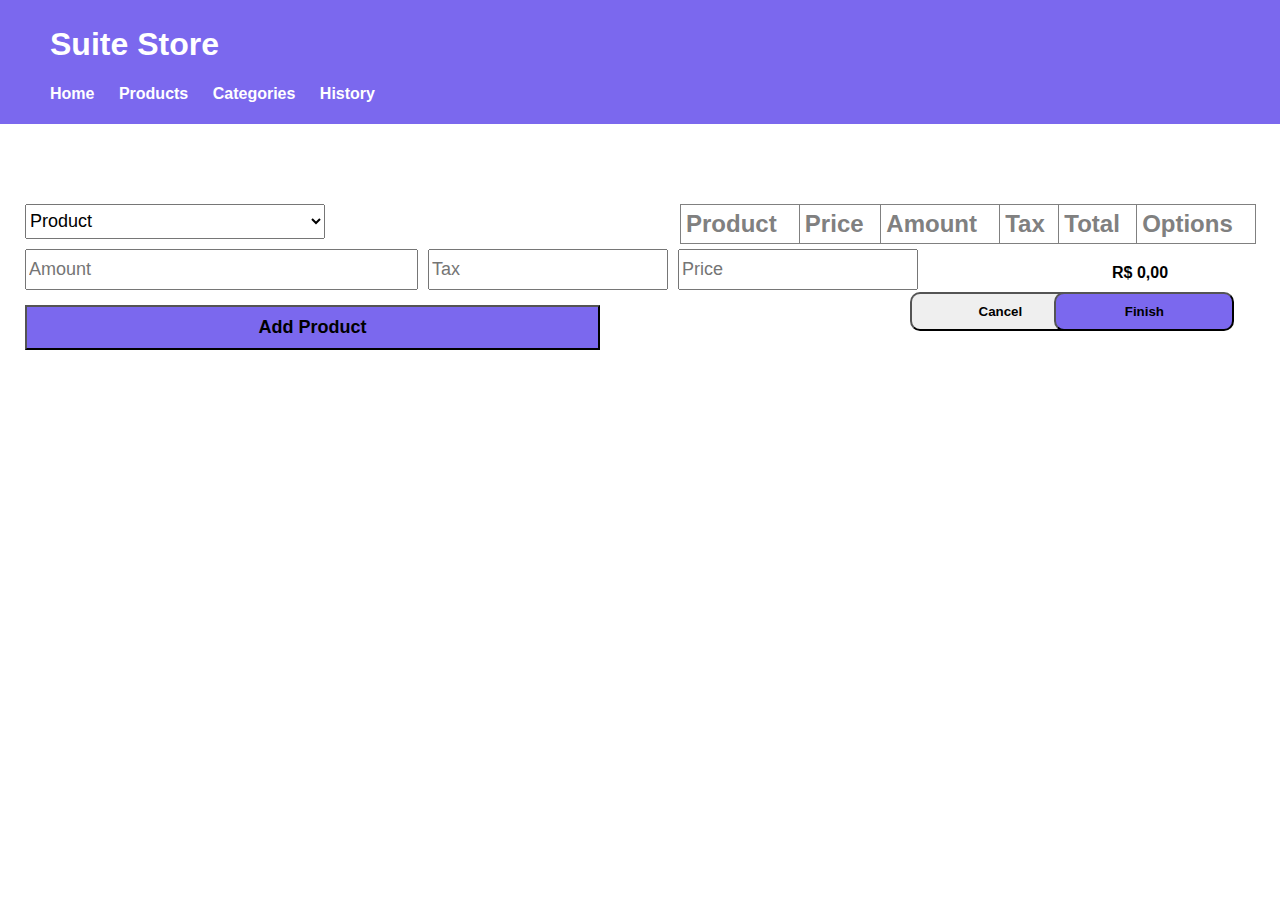
<file: Desafio/index.html>
<!DOCTYPE html>
<html lang="en">

<head>
    <meta charset="UTF-8">
    <meta name="viewport" content="width=device-width, initial-scale=1.0">
    <link rel="stylesheet" href="style.css">
    <title>Suite Store</title>
</head>
<header>
    <h1>Suite Store</h1>
    <nav>
        <ul>
            <li><a href="index.html">Home</a></li>
            <li><a href="products.html">Products</a></li>
            <li><a href="categories.html">Categories</a></li>
            <li><a href="history.html">History</a></li>
        </ul>
    </nav>
</header>

<body>
    <main>
        <div class="ProductAdd">
            <div class="Product">
                <div>
                    <select name="" id="select-p" onchange="associaInput()">
                        <option disabled selected hidden>Product</option>
                    </select>
                </div>
            </div>
            <div class="SubIs">
                <div><input type="number" id="amount" placeholder="Amount" min="1"
                        oninput="this.value = Math.abs(this.value)"></div>
                <div><input type="text" id="tax" placeholder="Tax" readonly></div>
                <div><input type="text" id="price2" placeholder="Price" readonly></div>
            </div>
            <div class="Add">
                <button onclick="Salvar()">Add Product</button>
            </div>
        </div>
        </div>
        <div class="tableP">
            <table>
                <thead>
                    <tr>
                        <th class="hometh" id="ccollun"><b>Product</b></th>
                        <th class="hometh" id="ccollun"><b>Price</b></th>
                        <th class="hometh" id="ccollun"><b>Amount</b></th>
                        <th class="hometh" id="ccollun"><b>Tax</b></th>
                        <th class="hometh" id="ccollun"><b>Total</b></th>
                        <th class="hometh" id="ccollun"><b>Options</b></th>
                    </tr>
                </thead>
                <tbody id="productList"></tbody>
            </table>

            <div>
                <div id="total"></div>
            </div>
            <div>
                <input class="Cancel" type="button" value="Cancel">
                <button id="finish" onclick="Finish()">Finish</button>
            </div>
        </div>
        <script>
            const cartList = []
            function loadCart() {
                const dataCart = JSON.parse(localStorage.getItem('cart'))
                cartList.push(...dataCart)
                showCartProducts()
            }

            function total() {
                return document.getElementById("total").innerText;
            }

            function getProduct() {
                var produto = JSON.parse(localStorage.getItem('Products')) || [];
                var select = document.getElementById('select-p');

                produto.forEach(CG => {
                    var option = document.createElement("option");
                    option.value = JSON.stringify(CG);
                    option.innerText = JSON.stringify(CG.product);
                    select.append(option);
                });
            }

            function TotalPrice() {
                let cart = JSON.parse(localStorage.getItem('cart'));
                let total = 0;

                if (cart) {
                    cart.forEach((item) => {
                        let price = parseFloat(item.price);
                        let amount = parseInt(item.amount);
                        let tax = parseFloat(item.tax);

                        if ((price) && (amount) && (tax)) {
                            let itemTotal = ((price * amount) * (1 + tax / 100));
                            total += parseFloat(itemTotal);
                        }
                    });
                }

                document.getElementById('total').innerText = total.toLocaleString('pt-br', { style: 'currency', currency: 'BRL' });
            }


            function Salvar() {
    var amount = document.getElementById('amount').value;
    var tax = document.getElementById('tax').value;
    var price = document.getElementById('price2').value;
    var Pptc = document.getElementById('select-p').value;
    const Nproduct = JSON.parse(Pptc);

    const cart = JSON.parse(localStorage.getItem("cart")) || [];
    const existingProductIndex = cart.findIndex(item => item.Nproduct.product === Nproduct.product);

    if (existingProductIndex !== -1) {
        alert("This product is already in the cart.");
        return;
    }

    if (parseInt(amount) > Nproduct.amount) {
        alert("Selected quantity exceeds available quantity of the product.");
        return;
    }

    var total = ((price * amount) * (1 + tax / 100)).toFixed(2);

    cart.push({ amount, price, tax, Nproduct, total });
    localStorage.setItem("cart", JSON.stringify(cart));

    let products = JSON.parse(localStorage.getItem('Products')) || [];
    products.forEach(product => {
        if (product.product === Nproduct.product) {
            product.amount -= amount;
        }
    });
    localStorage.setItem('Products', JSON.stringify(products));

    renderItem({ Nproduct, amount, price, tax, total });
    TotalPrice();
}


            function renderItem(HP) {
                const price = parseFloat(HP.price);
                const amount = parseInt(HP.amount);
                const tax = parseFloat(HP.tax);
                console.log(HP)
                if (isNaN(price) || isNaN(amount) || isNaN(tax)) {
                    console.error("One or more values are not valid numbers.");
                    return;
                }

                const total = ((price * amount) * (1 + tax / 100)).toFixed(2);

                let table = document.getElementById('productList');
                let tr = document.createElement('tr');
                tr.innerHTML = `
        <td class="hometd" id="pcollun">${HP.Nproduct?.product}</td>
        <td class="hometd" id="pcollun">${price}</td>
        <td class="hometd amount" id="ccollun2">${amount}</td>
        <td class="hometd" id="ccollun2">${tax}%</td>
        <td class="hometd" id="ccollun2">R$${total}</td>
        <td class="hometd" id="ccollun3"><button onclick='removeItem(this)' id='delete'>Delete</button></td>
    `
                console.log(typeof price);
                table.appendChild(tr);
            }

            function getItems() {
                const items = JSON.parse(localStorage.getItem('cart')) || [];
                items.forEach(item => renderItem(item));
            }

            function removeItem(button) {
                let row = button.parentNode.parentNode;
                let productName = row.cells[0].innerText;
                let productAmount = row.cells[2].innerText;
                let products = JSON.parse(localStorage.getItem('Products')) || [];

                products.forEach(product => {
                    if (product.product === productName) {
                        product.amount += parseInt(productAmount);
                    }
                });

                let carts = JSON.parse(localStorage.getItem('cart')) || [];
                let newCart = carts.filter(cart => cart.Nproduct.product !== productName);
                localStorage.setItem('Products', JSON.stringify(products));
                localStorage.setItem('cart', JSON.stringify(newCart));

                row.remove();
                TotalPrice();
            }

            function associaInput() {
                const amountInput = document.getElementById("amount");
                const selectedAmount = parseInt(amountInput.value);
                const Pptc = document.getElementById("select-p").value;
                const Nproduct = JSON.parse(Pptc);

                if (selectedAmount > Nproduct.amount) {
                    alert("Quantidade selecionada excede a quantidade disponível do produto.");
                    amountInput.value = Nproduct.amount;
                }

                const tax2 = Nproduct.Ncategory?.tax || 0;
                const price2 = Nproduct.unit || 0;
                document.getElementById('price2').value = `${price2}`;
                document.getElementById('tax').value = `${tax2}`;

                if (selectedAmount === Nproduct.amount) {
                    let products = JSON.parse(localStorage.getItem('Products')) || [];
                    products.forEach(product => {
                        if (product.product === Nproduct.product) {
                            product.amount = 0;
                        }
                    });
                    localStorage.setItem('Products', JSON.stringify(products));
                }
            }

            function newID() {
                return Math.floor(Math.random() * 100)

            }

            function Finish() {
                let cart = JSON.parse(localStorage.getItem('cart'));
                cartList.push({
                    code: newID(),
                    products: [...cart],
                    TotalPrice: total(),
                    totaltax: tax.value,
                }), console.log(tax)

                localStorage.setItem("history", JSON.stringify(cartList))


                localStorage.removeItem('cart');
                document.getElementById("productList").innerHTML = "";
                document.getElementById("total").textContent = "";
            }
            // function Finish(){
            //     let history = JSON.parse(localStorage.getItem('history')) || [];
            //     let cart = JSON.parse(localStorage.getItem('cart'));
            //     var code = JSON.parse(localStorage.getItem('Products')) || [];



            //     if (localStorage.getItem('history') === null) {
            //         localStorage.setItem('history', JSON.stringify([cart]));
            //     } else {
            //         localStorage.setItem('history', JSON.stringify([...JSON.parse(localStorage.getItem('history')), cart]));
            //     }

            //     localStorage.removeItem('cart');
            //     document.getElementById("productList").innerHTML = "";
            //     document.getElementById("total").textContent = "";
            // }

            TotalPrice();
            getItems();
            getProduct();
        </script>
</body>

</html>
</file>
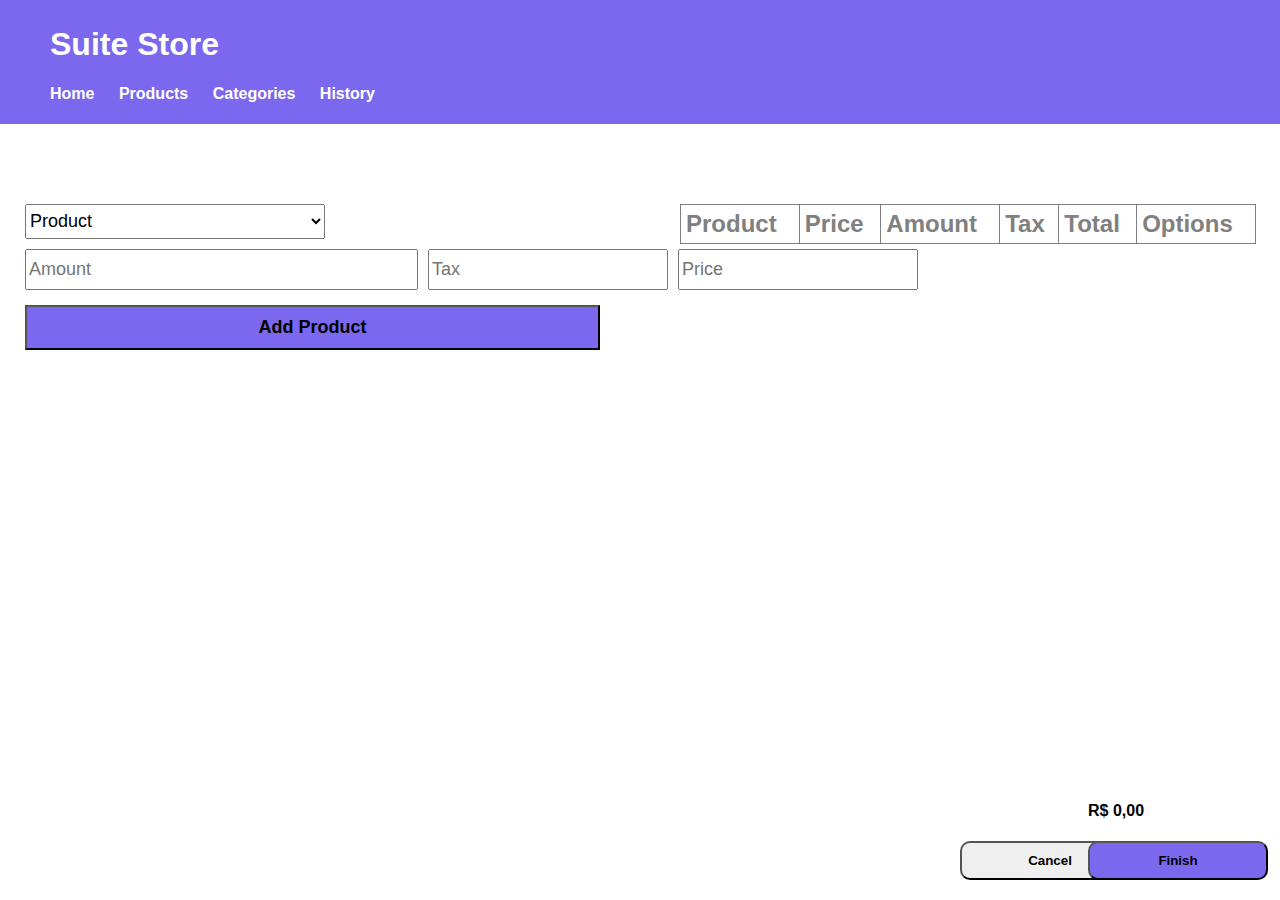
<file: Desafio/Desafio/index.html>
<!DOCTYPE html>
<html lang="en">
<head>
    <meta charset="UTF-8">
    <meta name="viewport" content="width=device-width, initial-scale=1.0">
    <link rel="stylesheet" href="style.css">
    <title>Suite Store</title>
</head>
<header>
    <h1>Suite Store</h1>
    <nav>
        <ul>
            <li><a href="index.html">Home</a></li>
            <li><a href="products.html">Products</a></li>
            <li><a href="categories.html">Categories</a></li>
            <li><a href="history.html">History</a></li>
        </ul>
    </nav>
</header>
<body>
    <main>
        <div class="ProductAdd">
            <div class="Product">
                <div>
                    <select name="" id="select-p" onchange="associaInput()">
                        <option disabled selected hidden>Product</option>
                    </select>
                </div>
            </div>
            <div class="SubIs">
                <div><input type="number" id="amount" placeholder="Amount" min="1" oninput="this.value = Math.abs(this.value)"></div>
                <div><input type="text" id="tax" placeholder="Tax" readonly></div>
                <div><input type="text" id="price2" placeholder="Price" readonly></div>
            </div>
            <div class="Add">
                <button onclick="Salvar()">Add Product</button>
            </div>
        </div>
    </div>
    <div class="tableP">
        <table>
            <thead>
                <tr>
                    <th class="hometh" id="ccollun"><b>Product</b></th>
                    <th class="hometh" id="ccollun"><b>Price</b></th>
                    <th class="hometh" id="ccollun"><b>Amount</b></th>
                    <th class="hometh" id="ccollun"><b>Tax</b></th>
                    <th class="hometh" id="ccollun"><b>Total</b></th>
                    <th class="hometh" id="ccollun"><b>Options</b></th>
                </tr>
            </thead>
            <tbody id="productList"></tbody>
        </table>
    
        <div id="total"></div>
        <div>
            <input class="Cancel" type="button" value="Cancel">
            <button id="finish" onclick="Finish()">Finish</button>
        </div>
    </div>
    <script>
        function getProduct() {
            var produto = JSON.parse(localStorage.getItem('Products')) || [];
            var select = document.getElementById('select-p');

            produto.forEach(CG => {
                var option = document.createElement("option");
                option.value = JSON.stringify(CG);
                option.innerText = JSON.stringify(CG.product);
                select.append(option);
            });
        }
        
        function TotalPrice() {
    let cart = JSON.parse(localStorage.getItem('cart'));
    let total = 0;

    if (cart) {
        cart.forEach((item) => {
            let price = parseFloat(item.price);
            let amount = parseInt(item.amount);
            let tax = parseFloat(item.tax);

            if (!isNaN(price) && !isNaN(amount) && !isNaN(tax)) {
                let itemTotal = ((price * amount) * (1 + tax / 100)).toFixed(2);
                total += parseFloat(itemTotal);
            }
        });
    }
    
    document.getElementById('total').innerText = total.toLocaleString('pt-br', { style: 'currency', currency: 'BRL' });
}


function Salvar() {
    var amount = document.getElementById('amount').value;
    var tax = document.getElementById('tax').value;
    var price = document.getElementById('price2').value;
    var Pptc = document.getElementById('select-p').value;
    const Nproduct = JSON.parse(Pptc);

    if (parseInt(amount) > Nproduct.amount) {
        alert("Quantidade selecionada excede a quantidade disponível do produto.");
        return; 
    }

    var total = ((price * amount) * (1 + tax / 100)).toFixed(2);

    var cart = JSON.parse(localStorage.getItem("cart")) || [];
    cart.push({ amount, price, tax, Nproduct, total });
    localStorage.setItem("cart", JSON.stringify(cart));

    let products = JSON.parse(localStorage.getItem('Products')) || [];
    products.forEach(product => {
        if (product.product === Nproduct.product) {
            product.amount -= amount;
        }
    });
    localStorage.setItem('Products', JSON.stringify(products));

    renderItem({ Nproduct, amount, price, tax, total });
    TotalPrice();
}

function renderItem(HP) {
    const price = parseFloat(HP.price);
    const amount = parseInt(HP.amount);
    const tax = parseFloat(HP.tax);
    
    if (isNaN(price) || isNaN(amount) || isNaN(tax)) {
        console.error("One or more values are not valid numbers.");
        return;
    }
    
    const total = ((price * amount) * (1 + tax / 100)).toFixed(2);

    let table = document.getElementById('productList');
    let tr = document.createElement('tr');
    tr.innerHTML = `
        <td class="hometd" id="pcollun">${HP.Nproduct?.product}</td>
        <td class="hometd" id="pcollun">${price}</td>
        <td class="hometd amount" id="ccollun2">${amount}</td>
        <td class="hometd" id="ccollun2">${tax}%</td>
        <td class="hometd" id="ccollun2">R$${total}</td>
        <td class="hometd" id="ccollun2"><button onclick='removeItem(this)' id='delete'>Delete</button></td>
    `;
    table.appendChild(tr);
}

        function getItems() {
            const items = JSON.parse(localStorage.getItem('cart')) || [];
            items.forEach(item => renderItem(item));
        }

        function removeItem(button) {
            let row = button.parentNode.parentNode;
            let productName = row.cells[0].innerText;
            let productAmount = row.cells[2].innerText;
            let products = JSON.parse(localStorage.getItem('Products')) || [];

            products.forEach(product => {
                if (product.product === productName) {
                    product.amount += parseInt(productAmount);
                }
            });

            let carts = JSON.parse(localStorage.getItem('cart')) || [];
            let newCart = carts.filter(cart => cart.Nproduct.product !== productName);
            localStorage.setItem('Products', JSON.stringify(products));
            localStorage.setItem('cart', JSON.stringify(newCart));
            
            row.remove();
            TotalPrice();
        }

        function associaInput() {
    const amountInput = document.getElementById("amount");
    const selectedAmount = parseInt(amountInput.value);
    const Pptc = document.getElementById("select-p").value;
    const Nproduct = JSON.parse(Pptc);

    if (selectedAmount > Nproduct.amount) {
        alert("Quantidade selecionada excede a quantidade disponível do produto.");
        amountInput.value = Nproduct.amount;
    }

    const tax2 = Nproduct.Ncategory?.tax || 0;
    const price2 = Nproduct.unit || 0;
    document.getElementById('price2').value = `${price2}`;
    document.getElementById('tax').value = `${tax2}`;

    if (selectedAmount === Nproduct.amount) {
        let products = JSON.parse(localStorage.getItem('Products')) || [];
        products.forEach(product => {
            if (product.product === Nproduct.product) {
                product.amount = 0;
            }
        });
        localStorage.setItem('Products', JSON.stringify(products));
    }
}

        function Finish(){
            let history = JSON.parse(localStorage.getItem('history')) || [];
            let cart = JSON.parse(localStorage.getItem('cart'));
            
            if (localStorage.getItem('history') === null) {
                localStorage.setItem('history', JSON.stringify([cart]));
            } else {
                localStorage.setItem('history', JSON.stringify([...JSON.parse(localStorage.getItem('history')), cart]));
            }
            
            localStorage.removeItem('cart');
            document.getElementById("productList").innerHTML = "";
            document.getElementById("total").textContent = "";
        }
        
        TotalPrice();
        getItems();
        getProduct();
    </script>
</body>
</html>
</file>
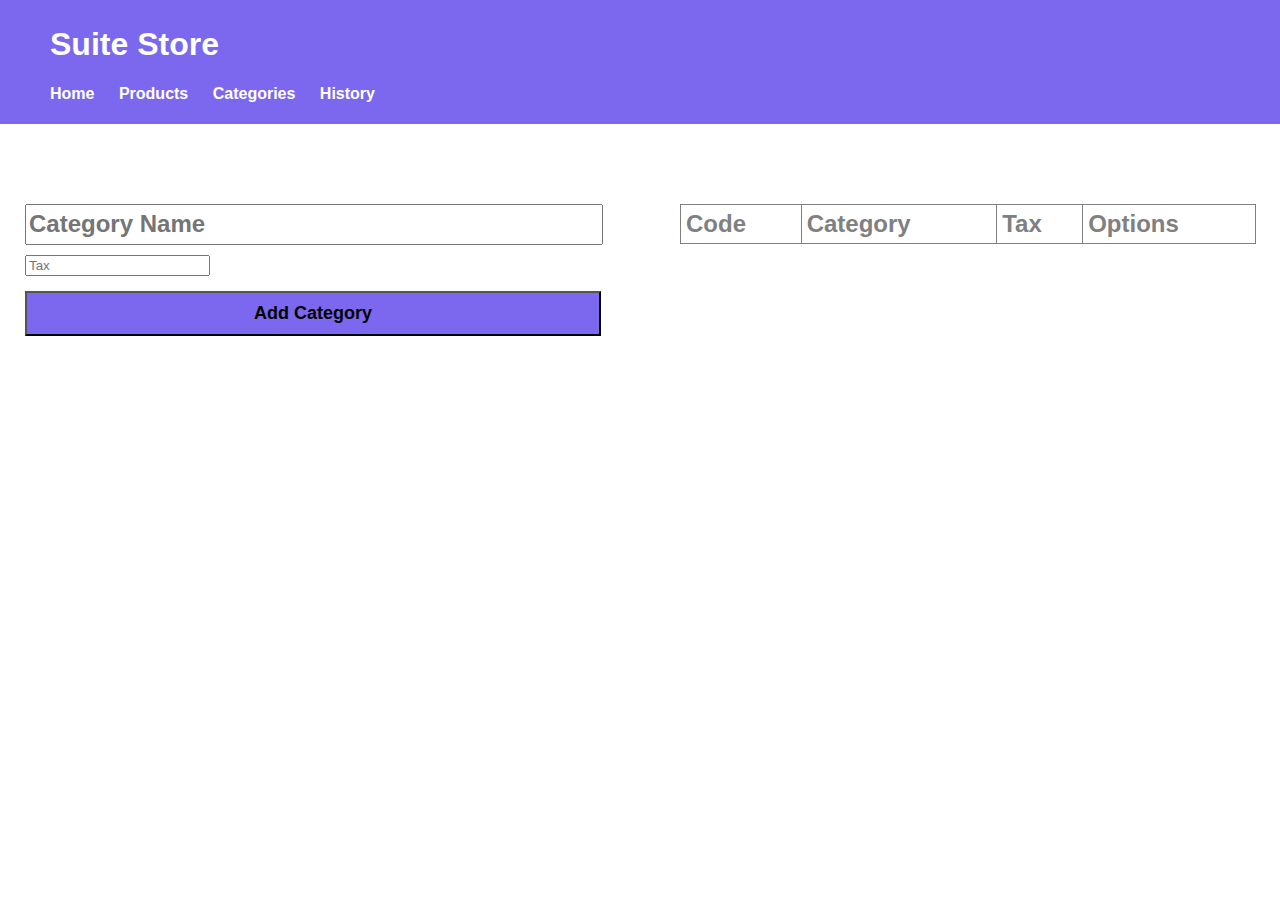
<file: Desafio/categories.html>
<!DOCTYPE html>
<html lang="en">

<head>
    <meta charset="UTF-8">
    <meta name="viewport" content="width=device-width, initial-scale=1.0">
    <link rel="stylesheet" href="style.css">
    <title>Suite Store</title>

</head>
<header>
    <h1>Suite Store</h1>
    <nav>
        <ul>
            <li><a href="index.html">Home</a></li>
            <li><a href="products.html">Products</a></li>
            <li><a href="categories.html">Categories</a></li>
            <li><a href="history.html">History</a></li>
        </ul>
    </nav>
</header>

<body>
    <main>
        <div class="CNAdd">
            <div class="CategoryName">
                <input type="text" maxlength="30" id="ctt" name="data" placeholder="Category Name"
                    oninput="removeSpecialCharacters(this)">
            </div>
            <div class="SubIs">
                <div><input type="number" name="tax" id="ctt2" placeholder="Tax" min="1"
                        oninput="this.value = Math.abs(this.value)"></div>
            </div>
            <div class="Add">
                <button onclick="Salvar()">Add Category</button>
            </div>
        </div>
        </div>
        <div class="tableP">
            <table>
                <tr>
                    <th class="hometh" id="ccollun"><b>Code</b></th>
                    <th class="hometh" id="ccollun"><b>Category</b></th>
                    <th class="hometh" id="ccollun"><b>Tax</b></th>
                    <th class="hometh" id="ccollun"><b>Options</b></th>
                </tr>
                <tbody class="tbody">

                </tbody>
            </table>
        </div>
        <script>
            function removeSpecialCharacters(input) {
                input.value = input.value.replace(/[<^>\\""//]/, '');
            }
            function removeSpecialCharFromString(str) {
                return str.replace(/[<^>\\""//]/, '');
            }

            function Salvar() {
                var categorias = JSON.parse(localStorage.getItem('Categories')) || [];
                var category = document.getElementById('ctt').value;
                var tax = document.getElementById('ctt2').value;
                var id = 0;
                for (let i = 0; i < categorias.length; i++) {
                    if (categorias[i].id >= id) {
                        id = categorias[i].id + 1
                    }
                }

                const categories = { category: removeSpecialCharFromString(category), tax, id };


                if (tax === "" || category === "") {
                    alert("Preencha todos os campos!")
                    return;
                }

                if (localStorage.getItem('Categories') == null) {
                    localStorage.setItem('Categories', JSON.stringify([categories]))
                } else {
                    localStorage.setItem(
                        'Categories',
                        JSON.stringify([
                            ...JSON.parse(localStorage.getItem('Categories')), categories
                        ])
                    );
                    categorias.push(categories)
                    localStorage.setItem("Categories", JSON.stringify(categorias))
                }
                renderItem(categories);
            }

            function renderItem(categories) {
                let table = document.querySelector('tbody')
                let tr = document.createElement('tr')
                tr.innerHTML = ` <td class="hometd" id="ccollun">${categories.id}</td>
                      <td class="hometd" id="ccollun">${categories.category}</td>               
                      <td class="hometd" id="ccollun">${categories.tax}%</td>
                      <td class="hometd" id="ccollun3"><Button onclick='removeItem()'>Delete</Button></td>`;
                table.append(tr)
            }

            function getItems() {
                const items = JSON.parse(localStorage.getItem('Categories'));
                items.forEach(item => renderItem(item));
            }
            function removeItem() {
                let trow = this.event.target.parentElement.parentElement
                let id = trow.children[0].innerText
                let tax = trow.children[2].innerText
                console.log(tax)
                let categories = JSON.parse(localStorage.getItem('Categories'))
                let newCategories = categories.filter(category => category.id !== id && category.tax !== tax);
                localStorage.setItem("Categories", JSON.stringify(newCategories))
                trow.remove()
            }
            getItems()
        </script>
    </main>
</body>

</html>
</file>
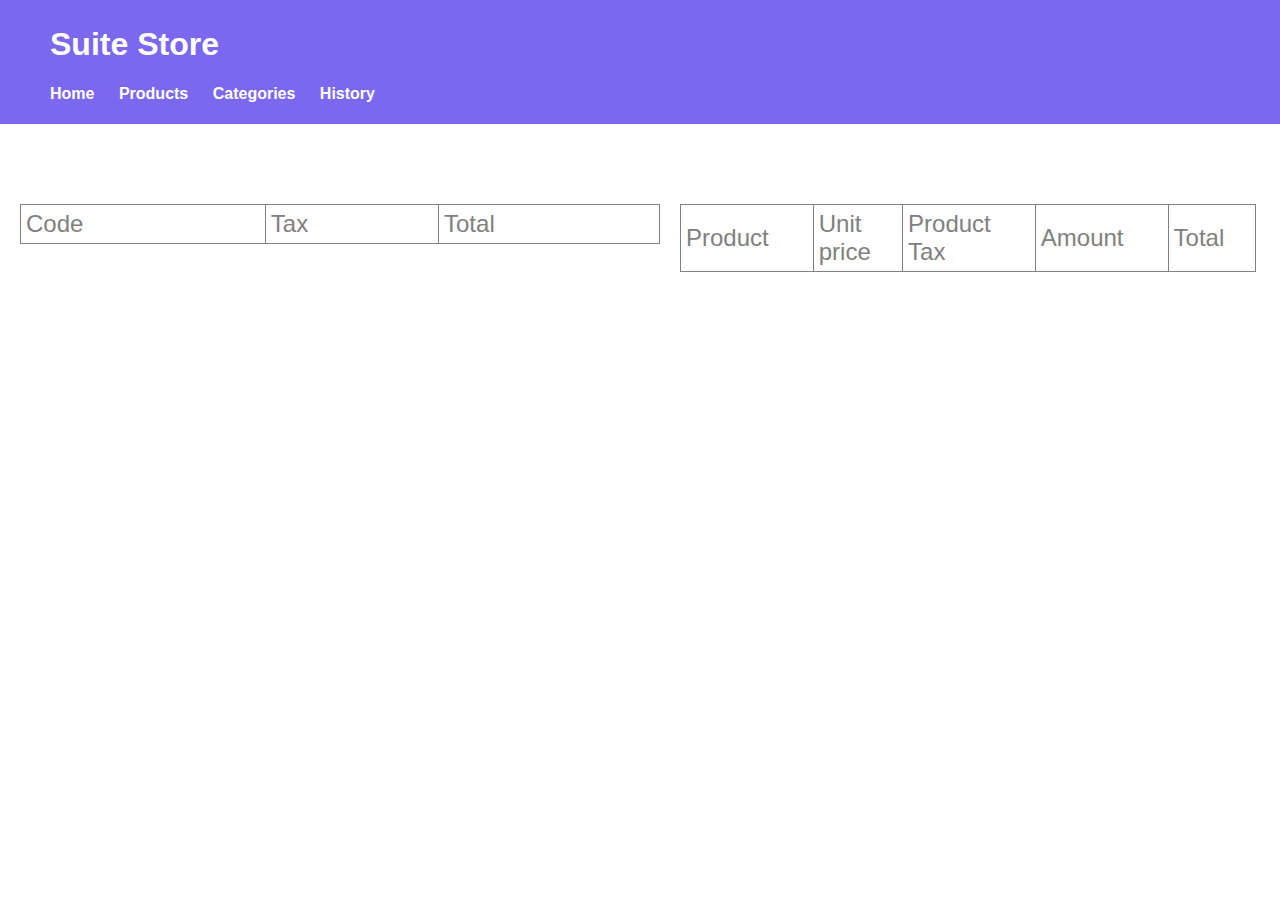
<file: Desafio/history.html>
<!DOCTYPE html>
<html lang="en">
<head>
    <meta charset="UTF-8">
    <meta name="viewport" content="width=device-width, initial-scale=1.0">
    <link rel="stylesheet" href="style.css">
    <title>Suite Store</title>
    
</head>
<header>
    <h1>Suite Store</h1>
    <nav>
        <ul>
            <li><a href = "index.html">Home</a></li>
            <li><a href = "products.html">Products</a></li>
            <li><a href = "categories.html">Categories</a></li>
            <li><a href = "history.html">History</a></li>
            </ul>
    </nav>
</header>
<body>
    <main>
            <div class="gridArea1">   
                <table>
                    <thead>
                        <td class="tablemainitem" id="ccollun">Code</td>
                        <td id="ccollun">Tax</td>
                        <td id="ccollun">Total</td>
                    </thead>
                    <tbody id="list-sales">
                        
                    </tbody>
                </table>   
            </div>     
            <div class="tableP">
                <table>
                    <tr>
                        <td class="tablemainitem" id="ccollun">Product</td>
                        <td id="ccollun">Unit price</td>
                        <td id="ccollun">Product Tax</td>
                        <td id="ccollun">Amount</td>
                        <td id="ccollun">Total</td>
                    </tr>
                    <tbody id="sale-details">
                    </tbody>
                </table>
                <div id="sale-details" class="prices">
    
                </div>
            </div>
            <script>
                let saleLists = []
                const saleDetails = document.getElementById("sale-details")
                const listSales = document.getElementById("list-sales")
                const btnShowDetails = document.getElementById("btn-show-details")
            
            
                function loadSales(){
                    const dataSales = JSON.parse(localStorage.getItem("history")) || []
                    saleLists = dataSales
                    showSales()
                }
            
                function showSales(){
                    newList = ''
                    saleLists.forEach(x => {
                        newList = newList + `<tr>
                                        <td class="tablemainitem" id="ccollun">${x.code}</td>
                                        <td id="ccollun" >${x.totaltax}%</td>
                                        <td id="ccollun" >${x.TotalPrice}</td>
                                        <td id="pcollun" ><button id="btn-show-details" onclick="showSaleDetails(${x.code})" class="btnalternative">View</button></a></td>
                                    </tr>`
                                    console.log(x)
                    })
                    listSales.innerHTML = newList
                }
                
                function getSalesByCode(code){
                    const sales = JSON.parse(localStorage.getItem('history')) || []
                    for (const sale of sales) {
                        if (
                            code == sale.code
                        ) {
                            return sale
                        }
                    }
                }
                
                function showSaleDetails(code){
                    newList = ''
                    const saleLists = getSalesByCode(code)
            
                    saleLists.products.forEach(x => {
                        newList = newList + `<tr>
                            <td class="tablemainitem" id="ccollun">${x.Nproduct.product}</td>
                            <td id="ccollun">${x.price}</td>
                            <td id="ccollun" >${x.tax}</td>
                            <td id="ccollun" >${x.amount}</td>
                            <td id="ccollun" >${x.total}</td>
                           
                            `
                    })
                    saleDetails.innerHTML = newList
                }
            
                loadSales()
            </script>
    </main>
    
</body>
</html>
</file>
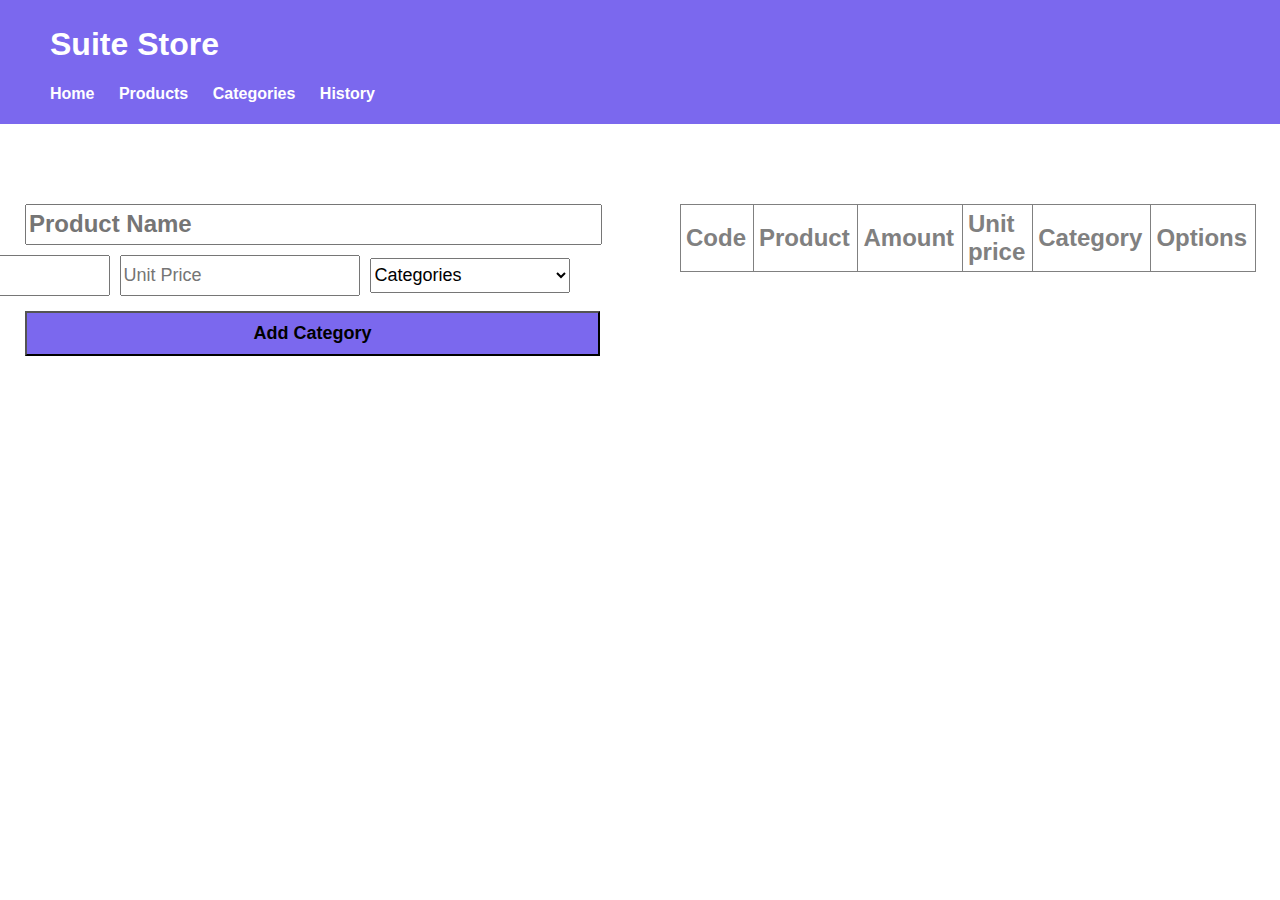
<file: Desafio/products.html>
<!DOCTYPE html>
<html lang="en">

<head>
    <meta charset="UTF-8">
    <meta name="viewport" content="width=device-width, initial-scale=1.0">
    <link rel="stylesheet" href="style.css">
    <title>Suite Store</title>
</head>
<header>
    <h1>Suite Store</h1>
    <nav>
        <ul>
            <li><a href="index.html">Home</a></li>
            <li><a href="products.html">Products</a></li>
            <li><a href="categories.html">Categories</a></li>
            <li><a href="history.html">History</a></li>
        </ul>
    </nav>
</header>

<body>
    <main>
        <div class="ProductAdd">
            <div class="Product">
                <input type="text" maxlength="30" placeholder="Product Name" id="product2"
                    oninput="removeSpecialCharacters(this)">
            </div>
            <div class="SubIs2">
                <div><input type="number" id="amount2" placeholder="Amount" min="1"
                        oninput="this.value = Math.abs(this.value)"></div>
                <div><input type="number" id="price" placeholder="Unit Price" step="0.1"></div>
                <div><select name="" id="select-c">
                        <option disabled selected hidden>Categories</option>
                    </select></div>
            </div>
            <div class="Add">
                <button onclick="Salvar()">Add Category</button>
            </div>
        </div>
        </div>
        <div class="tableP">
            <table>
                <tr>
                    <th class="hometh" id="ccollun"><b>Code</b></th>
                    <th class="hometh" id="ccollun"><b>Product</b></th>
                    <th class="hometh" id="ccollun"><b>Amount</b></th>
                    <th class="hometh" id="ccollun"><b>Unit price</b></th>
                    <th class="hometh" id="ccollun"><b>Category</b></th>
                    <th class="hometh" id="ccollun"><b>Options</b></th>
                </tr>
                <tbody class="tbody"></tbody>
            </table>
        </div>
        <script>
               function removeSpecialCharFromString(str) {
                return str.replace(/[<^>\\""//]/, '');
            }

            function removeSpecialCharacters(input) {
                input.value = input.value.replace(/[<>^\\]/, '');
            }

            function getCategories() {
                var categories = JSON.parse(localStorage.getItem('Categories'));
                var select = document.getElementById('select-c');

                categories.forEach(CG => {
                    var option = document.createElement("option");
                    option.value = JSON.stringify(CG);
                    option.innerText = JSON.stringify(CG.category);
                    select.append(option);
                });
            }

            function Salvar() {
                var code = JSON.parse(localStorage.getItem('Products')) || [];
                var product = document.getElementById('product2').value;
                var amount = document.getElementById('amount2').value;
                var unit = document.getElementById('price').value;
                var category = document.getElementById('select-c').value;
                const Ncategory = JSON.parse(category);
                var id = 0;
                for (let i = 0; i < code.length; i++) {
                    if (code[i].id >= id) {
                        id = code[i].id + 1;
                    }
                }

                const produto = { product: removeSpecialCharFromString(product), amount, unit, Ncategory, id };

                if (product === "" || amount === "" || amount < 0 || unit === "" || category === "") {
                    alert("Preencha todos os campos!")
                    return;
                }

                if (localStorage.getItem('Products') == null) {
                    localStorage.setItem('Products', JSON.stringify([produto]));
                } else {
                    localStorage.setItem(
                        'Products',
                        JSON.stringify([
                            ...JSON.parse(localStorage.getItem('Products')), produto
                        ])
                    );
                    code.push(produto);
                    localStorage.setItem("Products", JSON.stringify(code));
                }
                renderItem(produto);
            }

            function renderItem(produto) {
                let table = document.querySelector('tbody');
                let tr = document.createElement('tr');
                tr.innerHTML = ` <td class="hometd" id="pcollun">${produto.id}</td>
                           <td class="hometd" id="pcollun">${produto.product}</td>               
                           <td class="hometd" id="ccollun2">${produto.amount}</td>
                           <td class="hometd" id="pcollun">${produto.unit}</td>               
                           <td class="hometd" id="ccollun2">${produto.Ncategory?.category}</td>
                           <td class="hometd" id="ccollun3"><Button onclick='removeItem()'>Delete</Button></td>`;
                table.append(tr);
            }

            function getItems() {
                const items = JSON.parse(localStorage.getItem('Products'));
                items.forEach(item => renderItem(item));
            }

            function removeItem() {
                let trow = this.event.target.parentElement.parentElement;
                let id = trow.children[0].innerText;
                let name = trow.children[1].innerText;
                let categories = JSON.parse(localStorage.getItem('Products'));
                let newCategories = categories.filter(product => product.product !== name && product.id !== id);
                localStorage.setItem("Products", JSON.stringify(newCategories));
                trow.remove();
            }

            getCategories();
            getItems();
        </script>
</body>

</html>
</file>
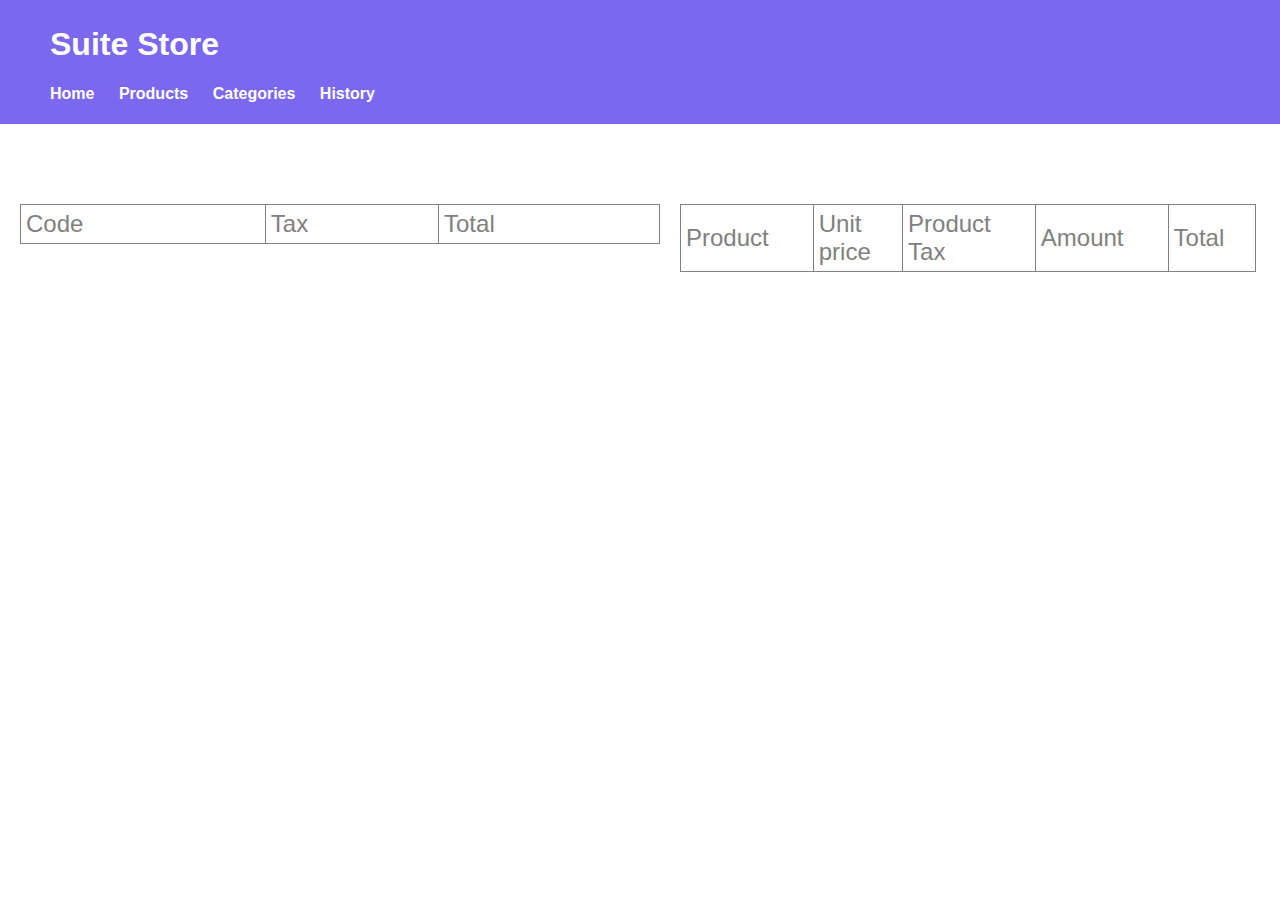
<file: Desafio/view.html>
<!DOCTYPE html>
<html lang="en">
<head>
    <meta charset="UTF-8">
    <meta name="viewport" content="width=device-width, initial-scale=1.0">
    <link rel="stylesheet" href="style.css">
    <title>Suite Store</title>
    
</head>
<header>
    <h1>Suite Store</h1>
    <nav>
        <ul>
            <li><a href = "index.html">Home</a></li>
            <li><a href = "products.html">Products</a></li>
            <li><a href = "categories.html">Categories</a></li>
            <li><a href = "history.html">History</a></li>
            </ul>
    </nav>
</header>
<body>
    <main>
            <div class="gridArea1">   
                <table>
                    <thead>
                        <td class="tablemainitem" id="ccollun">Code</td>
                        <td id="ccollun">Tax</td>
                        <td id="ccollun">Total</td>
                    </thead>
                    <tbody id="list-sales">
                        
                    </tbody>
                </table>   
            </div>     
            <div class="tableP">
                <table>
                    <tr>
                        <td class="tablemainitem" id="ccollun">Product</td>
                        <td id="ccollun">Unit price</td>
                        <td id="ccollun">Product Tax</td>
                        <td id="ccollun">Amount</td>
                        <td id="ccollun">Total</td>
                    </tr>
                    <tbody id="sale-details">
                    </tbody>
                </table>
                <div id="sale-details" class="prices">
    
                </div>
            </div>
            <script>
                let saleLists = []
                const saleDetails = document.getElementById("sale-details")
                const listSales = document.getElementById("list-sales")
                const btnShowDetails = document.getElementById("btn-show-details")
            
            
                function loadSales(){
                    const dataSales = JSON.parse(localStorage.getItem("history")) || []
                    saleLists = dataSales
                    showSales()
                }
            
                function showSales(){
                    newList = ''
                    saleLists.forEach(x => {
                        newList = newList + `<tr>
                                        <td class="tablemainitem" id="ccollun">${x.code}</td>
                                        <td id="ccollun" >$${x.totaltax}</td>
                                        <td id="ccollun" >$${x.TotalPrice}</td>
                                        <td id="pcollun" ><button id="btn-show-details" onclick="showSaleDetails(${x.code})" class="btnalternative">View</button></a></td>
                                    </tr>`
                                    console.log(x)
                    })
                    listSales.innerHTML = newList
                }
                
                function getSalesByCode(code){
                    const sales = JSON.parse(localStorage.getItem('history')) || []
                    for (const sale of sales) {
                        if (
                            code == sale.code
                        ) {
                            return sale
                        }
                    }
                }
                
                function showSaleDetails(code){
                    newList = ''
                    const saleLists = getSalesByCode(code)
            
                    saleLists.products.forEach(x => {
                        newList = newList + `<tr>
                            <td class="tablemainitem" id="ccollun">${x.Nproduct.product}</td>
                            <td id="ccollun">${x.price}</td>
                            <td id="ccollun" >${x.tax}</td>
                            <td id="ccollun" >${x.amount}</td>
                            <td id="ccollun" >${x.total}</td>
                           
                            `
                    })
                    saleDetails.innerHTML = newList
                }
            
                loadSales()
            </script>
    </main>
    
</body>
</html>
</file>
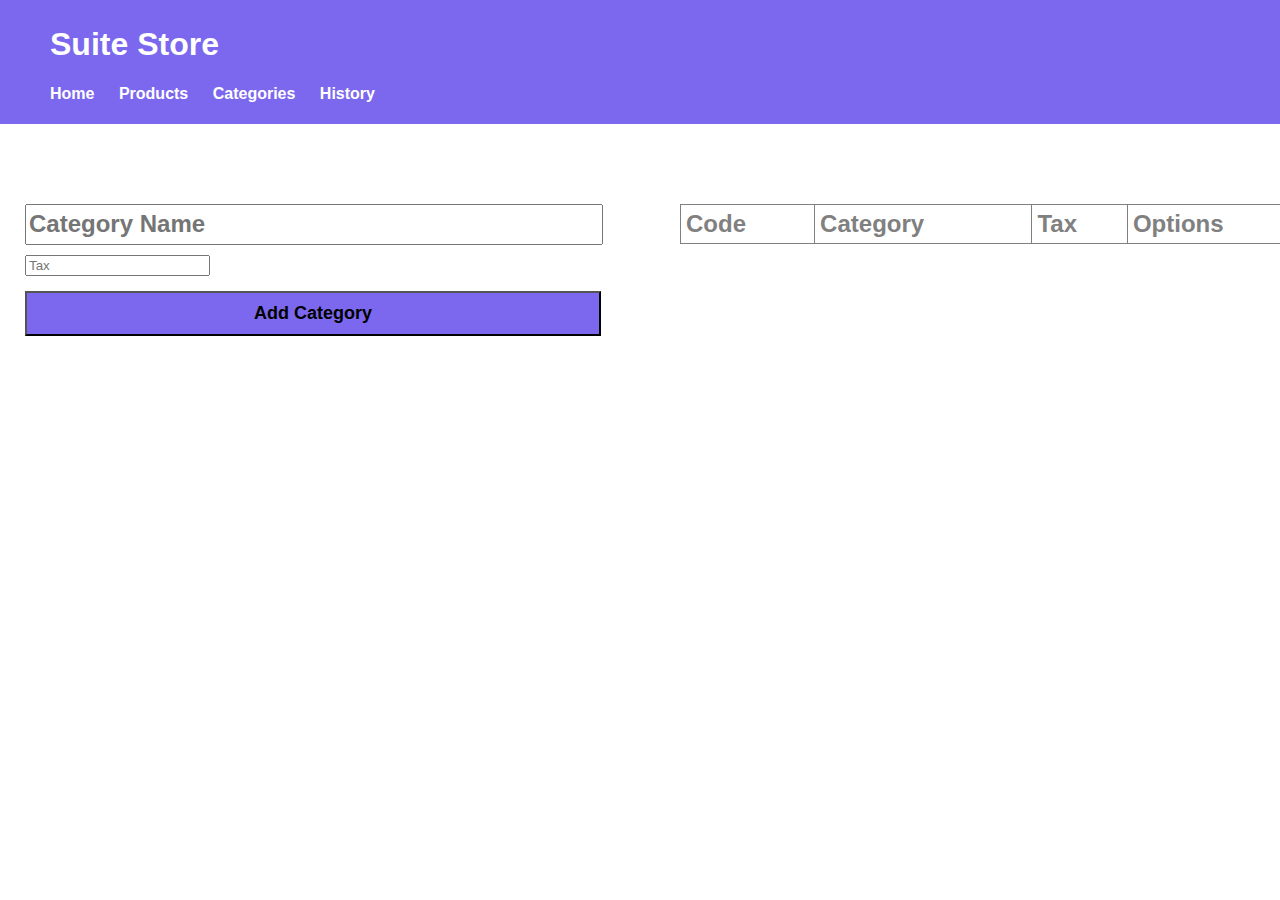
<file: Desafio/Desafio/categories.html>
<!DOCTYPE html>
<html lang="en">
<head>
    <meta charset="UTF-8">
    <meta name="viewport" content="width=device-width, initial-scale=1.0">
    <link rel="stylesheet" href="style.css">
    <title>Suite Store</title>
    
</head>
<header>
    <h1>Suite Store</h1>
    <nav>
        <ul>
            <li><a href = "index.html">Home</a></li>
            <li><a href = "products.html">Products</a></li>
            <li><a href = "categories.html">Categories</a></li>
            <li><a href = "history.html">History</a></li>
            </ul>
    </nav>
</header>
<body>
    <main>
        <div class="CNAdd">
        <div class="CategoryName">
            <input type="text" id="ctt" name="data" placeholder="Category Name" oninput="removeSpecialCharacters(this)">
        </div>
        <div class="SubIs">
            <div ><input type="number" name="tax" id="ctt2" placeholder="Tax" min="1" oninput="this.value = Math.abs(this.value)"></div>
        </div>
        <div class="Add">
         <button onclick="Salvar()">Add Category</button>
        </div>
    </div>
</div>
<div id="tableP">
        <table>
                    <tr>
                        <th class="hometh" id="ccollun"><b>Code</b></th>
                        <th class="hometh" id="ccollun"><b>Category</b></th>
                        <th class="hometh" id="ccollun"><b>Tax</b></th>
                        <th class="hometh" id="ccollun"><b>Options</b></th>
                    </tr>
                    <tbody class="tbody">

                    </tbody>
        </table>
    </div>
    <script>
        function removeSpecialCharacters(input) {
        input.value = input.value.replace(/[<^>\\""//]/, ''); 
        }

        function Salvar(){
          var categorias = JSON.parse(localStorage.getItem('Categories')) || [];
          var category = document.getElementById('ctt').value;
          var tax = document.getElementById('ctt2').value;
          var id = 0;
          for(let i= 0; i < categorias.length; i++){
            if(categorias[i].id >=id){
                id = categorias[i].id +1
            }
          }
    
          const categories = {category , tax , id};

          
          if (tax === ""|| category === "") {
                alert("Preencha todos os campos!")
                return;
            }

          if (localStorage.getItem('Categories') == null){
            localStorage.setItem('Categories', JSON.stringify([categories]))
          } else{
            localStorage.setItem(
                'Categories',
                JSON.stringify([
                    ...JSON.parse(localStorage.getItem('Categories')), categories
                ])
            );
          categorias.push(categories)
          localStorage.setItem("Categories", JSON.stringify(categorias))
          }
          renderItem(categories);
          }

        function renderItem(categories) {
       let table = document.querySelector('tbody')
       let tr = document.createElement('tr')
       tr.innerHTML=` <td class="hometd" id="ccollun">${categories.id}</td>
                      <td class="hometd" id="ccollun">${categories.category}</td>               
                      <td class="hometd" id="ccollun">${categories.tax}%</td>
                      <td class="hometd" id="ccollun3"><Button onclick='removeItem()'>Delete</Button></td>`;
                      table.append(tr)
       }
          
        function getItems(){
            const items= JSON.parse(localStorage.getItem('Categories'));
            items.forEach(item => renderItem(item));
        }
        function removeItem(){
            let trow = this.event.target.parentElement.parentElement
            let id = trow.children[0].innerText
            let tax = trow.children[2].innerText
            console.log(tax)
            let categories =JSON.parse(localStorage.getItem('Categories'))
            let newCategories = categories.filter(category => category.id !== id && category.tax !==tax);
            localStorage.setItem("Categories", JSON.stringify(newCategories))
            trow.remove()
        }
        getItems()
    </script>
    </main>
</body>

</html>
</file>
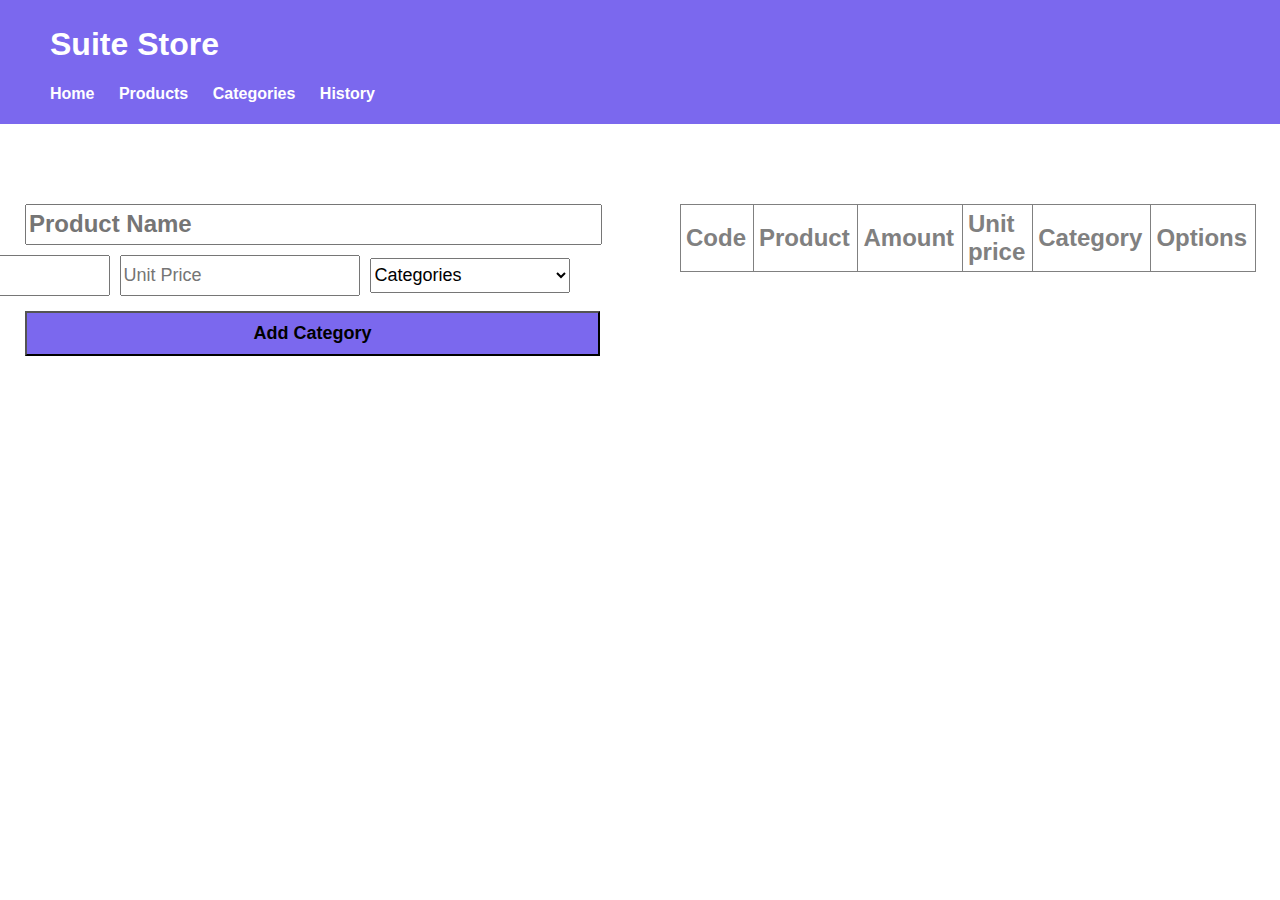
<file: Desafio/Desafio/products.html>
<!DOCTYPE html>
<html lang="en">
<head>
    <meta charset="UTF-8">
    <meta name="viewport" content="width=device-width, initial-scale=1.0">
    <link rel="stylesheet" href="style.css">
    <title>Suite Store</title>
</head>
<header>
    <h1>Suite Store</h1>
    <nav>
        <ul>
            <li><a href = "index.html">Home</a></li>
            <li><a href = "products.html">Products</a></li>
            <li><a href = "categories.html">Categories</a></li>
            <li><a href = "history.html">History</a></li>
        </ul>
    </nav>
</header>
<body>
    <main>
        <div class="ProductAdd">
            <div class="Product">
                <input  type="text" placeholder="Product Name" id="product2" oninput="removeSpecialCharacters(this)">
            </div>
            <div class="SubIs2">
                <div><input type="number" id="amount2" placeholder="Amount" min="1" oninput="this.value = Math.abs(this.value)"></div>
                <div><input type="text" id="price" placeholder="Unit Price" pattern="\d+(\.|,)?\d*" oninput="this.value = this.value.replace(/[^\d.,]/g, '');"></div>
                <div><select name="" id="select-c"><option disabled selected hidden>Categories</option></select></div>
            </div>
            <div class="Add">
                <button onclick="Salvar()">Add Category</button>
            </div>
        </div>
    </div>
    <div class="tableP">
        <table>
            <tr>
                <th class="hometh" id="ccollun"><b>Code</b></th>
                <th class="hometh" id="ccollun"><b>Product</b></th>
                <th class="hometh" id="ccollun"><b>Amount</b></th>
                <th class="hometh" id="ccollun"><b>Unit price</b></th>
                <th class="hometh" id="ccollun"><b>Category</b></th>
                <th class="hometh" id="ccollun"><b>Options</b></th>
            </tr>
            <tbody class="tbody"></tbody>
        </table>
    </div>
    <script>
        function removeSpecialCharacters(input) {
            input.value = input.value.replace(/[<>^\\]/, ''); 
        }

        function getCategories() {
            var categories = JSON.parse(localStorage.getItem('Categories'));
            var select = document.getElementById('select-c');
    
            categories.forEach(CG => {
                var option = document.createElement("option");
                option.value = JSON.stringify(CG);
                option.innerText = JSON.stringify(CG.category);
                select.append(option);
            });
        }

        function Salvar(){
            var code = JSON.parse(localStorage.getItem('Products')) || [];
            var product = document.getElementById('product2').value;
            var amount = document.getElementById('amount2').value;
            var unit = document.getElementById('price').value;
            var category = document.getElementById('select-c').value;
            const Ncategory = JSON.parse(category);
            var id = 0;
            for(let i= 0; i < code.length; i++){
                if(code[i].id >=id){
                    id = code[i].id +1;
                }
            }
    
            const produto = {  product , amount , unit, Ncategory , id};

            if (product === "" || amount === "" || amount < 0 || unit === "" || category === "") {
                alert("Preencha todos os campos!")
                return;
            }

            if (localStorage.getItem('Products') == null){
                localStorage.setItem('Products', JSON.stringify([produto]));
            } else{
                localStorage.setItem(
                    'Products',
                    JSON.stringify([
                        ...JSON.parse(localStorage.getItem('Products')), produto
                    ])
                );
                code.push(produto);
                localStorage.setItem("Products", JSON.stringify(code));
            }
            renderItem(produto);
        }

        function renderItem(produto) {
            let table = document.querySelector('tbody');
            let tr = document.createElement('tr');
            tr.innerHTML=` <td class="hometd" id="pcollun">${produto.id}</td>
                           <td class="hometd" id="pcollun">${produto.product}</td>               
                           <td class="hometd" id="ccollun2">${produto.amount}</td>
                           <td class="hometd" id="pcollun">${produto.unit}</td>               
                           <td class="hometd" id="ccollun2">${produto.Ncategory?.category}</td>
                           <td class="hometd" id="ccollun3"><Button onclick='removeItem()'>Delete</Button></td>`;
            table.append(tr);
        }
          
        function getItems(){
            const items= JSON.parse(localStorage.getItem('Products'));
            items.forEach(item => renderItem(item));
        }

        function removeItem(){
            let trow = this.event.target.parentElement.parentElement;
            let id = trow.children[0].innerText;
            let name = trow.children[1].innerText;
            let categories =JSON.parse(localStorage.getItem('Products'));
            let newCategories = categories.filter(product => product.product!== name && product.id !==id);
            localStorage.setItem("Products", JSON.stringify(newCategories));
            trow.remove();
        }

        getCategories();
        getItems();
    </script>
</body>
</html>
</file>
<file: Desafio/style.css>
html {
   height: 100%;
}

body {
   margin: 0;
   padding: 0;
   height: 100%;
   font-family: Arial, Helvetica, sans-serif;
}

header {
   background-color: mediumslateblue;
   color: white;
   padding: 5px 50px;
   top: 0;
   max-width: 100%;
   z-index: 1000
}

header a {
   text-decoration: none;
   color: white;
}

header ul {
   list-style: none;
   padding: 0;
}

header li {
   display: inline;
   margin-right: 20px;
   font-weight: bold;
}

main {
   margin-top: 60px;
   display: grid;
   grid-template-columns: 50% 50%;
   grid-gap: 20px;
   width: 100%;
   max-width: 100%;
   padding: 20px;
   overflow-x: hidden;
}
.Product input{
    width: 89%;
    height: 35px;
    margin-bottom: 10px;
    margin-left: 5px;
    font-weight: bold;
    font-size: x-large;
    justify-content: center;
    align-items: center;
 }

 .CategoryName input{
   width: 89%;
   height: 35px;
   margin-bottom: 10px;
   margin-left: 5px;
   font-weight: bold;
   font-size: x-large;
}
 .SubIs {
  display: flex;
  margin-left: 5px;
 }
 .SubIs2 {
   display: flex;
  align-items: center;
  justify-content: center;
  }
 #amount{
   margin-right: 10px;
   padding-right: 155px;
   height: 35px;
   font-size: large;
 }
 #select-p{
   margin-left: 5px;
   margin-bottom: 10px;
   padding-right: 155px;
   height: 35px;
   width:300px;
   font-size: large;
 }
 #amount2{
   margin-left: -230px;
   margin-right: 10px;
   height: 35px;
   font-size: large;
 }
 #tax{
   margin-right: 10px;
   height: 35px;
   font-size: large;
 }
 #category{
   margin-right: 10px;
   height: 35px;
   font-size: large;
 }
 #tax2{
   margin-right: 10px;
   padding-right: 155px;
   height: 35px;
   font-size: large;
 }
 #price2{
   margin-right: 10px;
   height: 35px;
   font-size: large;
 }
 #price{
   margin-right: 10px;
   height: 35px;
   font-size: large;
 }
 #select-c{
   margin-right: 10px;
   height: 35px;
   font-size: large;
   width:200px;
 }
 .Add button{
    margin-top: 15px;
    width: 90%;
    text-align: center;
    background-color: mediumslateblue;
    font-weight: bold;
    margin-left: 5px;
    padding: 10px;
    font-size: large;
    justify-content: center;
    align-items: center;
 }
 .tableP {
   max-width: 90%;
   overflow-x: auto; 
 }

table {
   border-collapse: collapse;
   text-align: left;
   width: 100%; 
   max-width: 100%; 
}

table th, table td {
   border-bottom: 1px solid;
   padding: 5px;
   font-size: x-large;
   color: gray;
   max-width: 200px; 
   word-wrap: break-word; 
   overflow: hidden; 
}
.Cancel{
   position: sticky;
   left: 40%;
   bottom: 20px;
   font: 200;
   padding: 10px;
   width: 180px;
   border-radius: 10px;
   font-weight: bold;
   margin-top: 10px;
}
#finish{
   position: sticky;
   left: 65%;
   bottom: 20px;
   font: 200;
   padding: 10px;
   width: 180px;
   font-weight: bold;
   border-radius: 10px;
   margin-top: 10px;
   background-color: mediumslateblue;
}
.Voltar button{
   position: absolute;
   left: 85%;
   bottom: 20px;
   font: 200;
   padding: 10px;
   width: 180px;
   font-weight: bold;
   border-radius: 10px;
   background-color: mediumslateblue;
}
.subI{
   width: 30%;
}

#ccollun{
   border-left: 1px solid;
   border-top: 1px solid;
   border-right: 1px solid;
   padding: 5px;
   width: 25px;
   font-size: x-large;
   color: gray;
}
#ccollun2{
   border-left: 1px solid;
   padding: 5px;
   font-size: x-large;
   color: gray;}

 #ccollun3{
   border-left: 1px solid;
   padding: 5px;
   font-size: large;
   color: gray;
   border-right: 1px solid;
 }

#ccollun3 button{
   padding: 5px;
   width: 80px;
   font-size: large;
   border-right: 1px solid;
   background-color: mediumslateblue;
}
#btn-show-details{
   width: 80px;
   font-size: large;
   border-right: 1px solid;
   background-color: mediumslateblue;
   max-width: 90%
}

#delete{
   padding: 5px;
   width: 100px;
   font-size: large;
   background-color: mediumslateblue;
}
#ccollun4 button{
   padding: 5px;
   width: 100px;
   font-size: large;
   background-color: darkgray;
}

#pcollun {
   font-size: x-large;
   color: gray;
   border-left: 1px solid;
   border-top: 1px solid;
   border-right: 1px solid;
   width: 10%;
   max-width: 200px; 
   word-wrap: break-word; 
   overflow: hidden; 
}
#pcollun2{
   font-size: large;
   color: gray;
   font-size: x-large;
   border-right: 1px solid;
   border-left: 1px solid;
}

#total{
   left: 75%;
   bottom: 20px;
   font-weight: bold;
   margin-top: 20px;
   width: 70px;
   position: sticky;
}
#IdTax{
   position: absolute;
   left: 85%;
   bottom: 110px;
   font-weight: bold;
}
.ProductAdd{
   margin-right: 1px;
}
</file>
<file: Desafio/Desafio/style.css>
html {
   height: 100%;
}

body {
   margin: 0;
   padding: 0;
   height: 100%;
   font-family: Arial, Helvetica, sans-serif;
}

header {
   background-color: mediumslateblue;
   color: white;
   padding: 5px 50px;
   top: 0;
   max-width: 100%;
   z-index: 1000
}

header a {
   text-decoration: none;
   color: white;
}

header ul {
   list-style: none;
   padding: 0;
}

header li {
   display: inline;
   margin-right: 20px;
   font-weight: bold;
}

main {
   margin-top: 60px;
   display: grid;
   grid-template-columns: 50% 50%;
   grid-gap: 20px;
   width: 100%;
   max-width: 100%;
   padding: 20px;
   overflow-x: hidden;
}
.Product input{
    width: 89%;
    height: 35px;
    margin-bottom: 10px;
    margin-left: 5px;
    font-weight: bold;
    font-size: x-large;
    justify-content: center;
    align-items: center;
 }

 .CategoryName input{
   width: 89%;
   height: 35px;
   margin-bottom: 10px;
   margin-left: 5px;
   font-weight: bold;
   font-size: x-large;
}
 .SubIs {
  display: flex;
  margin-left: 5px;
 }
 .SubIs2 {
   display: flex;
  align-items: center;
  justify-content: center;
  }
 #amount{
   margin-right: 10px;
   padding-right: 155px;
   height: 35px;
   font-size: large;
 }
 #select-p{
   margin-left: 5px;
   margin-bottom: 10px;
   padding-right: 155px;
   height: 35px;
   width:300px;
   font-size: large;
 }
 #amount2{
   margin-left: -230px;
   margin-right: 10px;
   height: 35px;
   font-size: large;
 }
 #tax{
   margin-right: 10px;
   height: 35px;
   font-size: large;
 }
 #category{
   margin-right: 10px;
   height: 35px;
   font-size: large;
 }
 #tax2{
   margin-right: 10px;
   padding-right: 155px;
   height: 35px;
   font-size: large;
 }
 #price2{
   margin-right: 10px;
   height: 35px;
   font-size: large;
 }
 #price{
   margin-right: 10px;
   height: 35px;
   font-size: large;
 }
 #select-c{
   margin-right: 10px;
   height: 35px;
   font-size: large;
   width:200px;
 }
 .Add button{
    margin-top: 15px;
    width: 90%;
    text-align: center;
    background-color: mediumslateblue;
    font-weight: bold;
    margin-left: 5px;
    padding: 10px;
    font-size: large;
    justify-content: center;
    align-items: center;
 }
 .tableP {
   max-width: 90%;
   overflow-x: auto; 
 }

table {
   border-collapse: collapse;
   text-align: left;
   width: 100%; 
   max-width: 100%; 
}

table th, table td {
   border-bottom: 1px solid;
   padding: 5px;
   font-size: x-large;
   color: gray;
   max-width: 200px; 
   word-wrap: break-word; 
   overflow: hidden; 
}
.Cancel{
   position: absolute;
   left: 75%;
   bottom: 20px;
   font: 200;
   padding: 10px;
   width: 180px;
   border-radius: 10px;
   font-weight: bold;
}
#finish{
   position: absolute;
   left: 85%;
   bottom: 20px;
   font: 200;
   padding: 10px;
   width: 180px;
   font-weight: bold;
   border-radius: 10px;
   background-color: mediumslateblue;
}
.Voltar button{
   position: absolute;
   left: 85%;
   bottom: 20px;
   font: 200;
   padding: 10px;
   width: 180px;
   font-weight: bold;
   border-radius: 10px;
   background-color: mediumslateblue;
}
.subI{
   width: 30%;
}

#ccollun{
   border-left: 1px solid;
   border-top: 1px solid;
   border-right: 1px solid;
   padding: 5px;
   width: 25px;
   font-size: x-large;
   color: gray;
}
#ccollun2{
   border-left: 1px solid;
   padding: 5px;
   font-size: x-large;
   color: gray;}

 #ccollun3{
   border-left: 1px solid;
   padding: 5px;
   font-size: large;
   color: gray;
   border-right: 1px solid;
 }

#ccollun3 button{
   padding: 5px;
   width: 100px;
   font-size: large;
   background-color: mediumslateblue;
}

#delete{
   padding: 5px;
   width: 100px;
   font-size: large;
   background-color: mediumslateblue;
}
#ccollun4 button{
   padding: 5px;
   width: 100px;
   font-size: large;
   background-color: darkgray;
}

#pcollun {
   font-size: x-large;
   color: gray;
   border-left: 1px solid;
   width: 10%;
   max-width: 200px; 
   word-wrap: break-word; 
   overflow: hidden; 
}
#pcollun2{
   font-size: large;
   color: gray;
   font-size: x-large;
   border-right: 1px solid;
   border-left: 1px solid;
}

#total{
   position: absolute;
   left: 85%;
   bottom: 80px;
   font-weight: bold;
}
#IdTax{
   position: absolute;
   left: 85%;
   bottom: 110px;
   font-weight: bold;
}
.ProductAdd{
   margin-right: 1px;
}
.Delete{
   position: absolute;
   left: 85%;
   bottom: 20px;
   font: 200;
   padding: 10px;
   width: 180px;
   font-weight: bold;
   border-radius: 10px;
   background-color: mediumslateblue;
}
</file>
